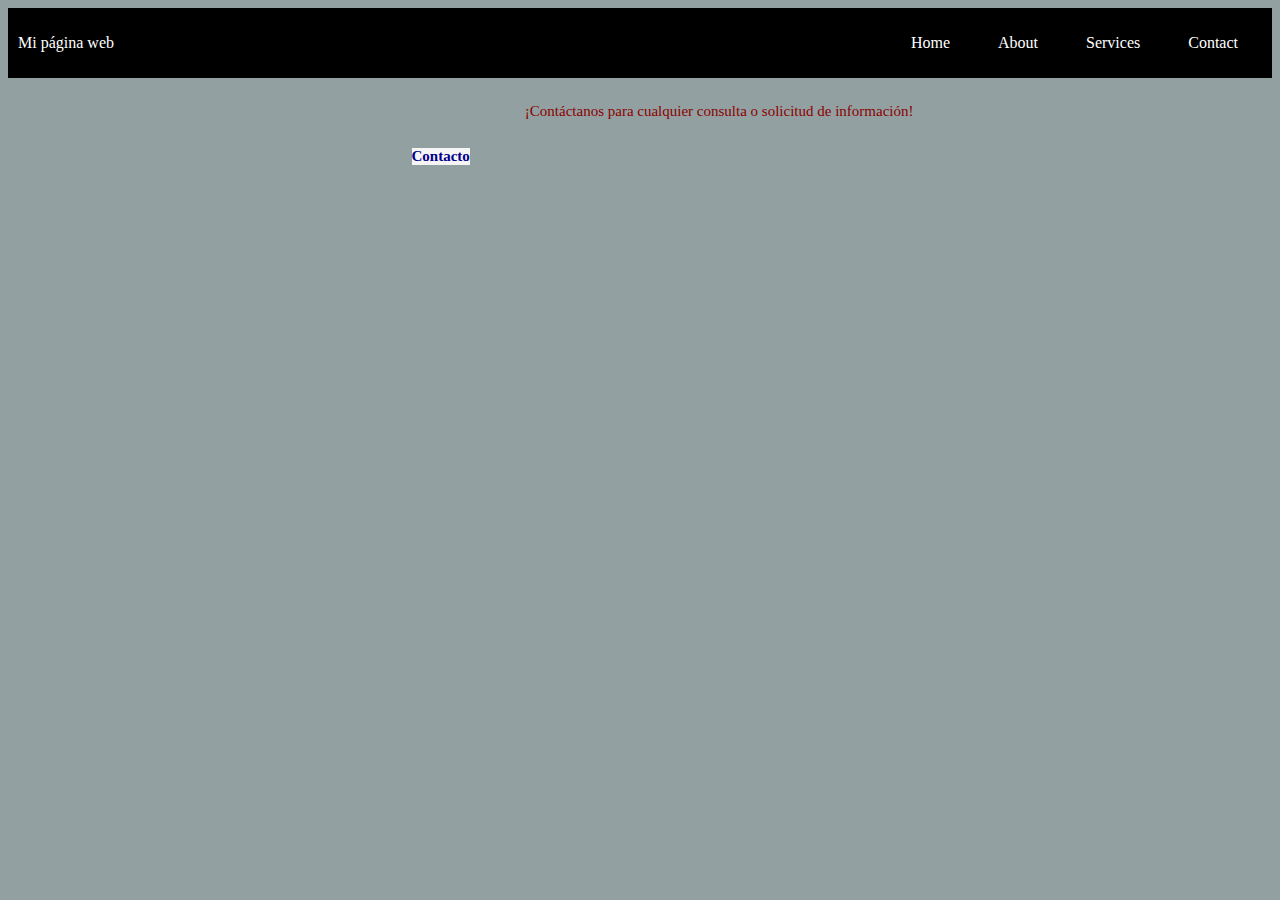
<file: contact.html>
<!DOCTYPE html>
<html>
    <head>
        <title>Contact</title>
        <meta name="viewport" content="width=device-width, initial-scale=1">
        <link rel="stylesheet"  type="text/css" href="styles.css">
    </head>
    <body>
        <div class="container-nav">
            <nav class="navbar" role="navigation">
              <a href="#" class="brand">Mi página web</a>
              <ul class="nav-links">
                <li><a href="index.html">Home</a></li>
                <li><a href="about.html">About</a></li>
                <li><a href="services.html">Services</a></li>
                <li><a href="contact.html">Contact</a></li>
              </ul>
            </nav>
            <button class="button-menu-toggle">Menu</button>
          </div>
        <div class="container">
            <h1>Contacto</h1>
            <p>¡Contáctanos para cualquier consulta o solicitud de información!</p>
            <form>
                <!-- Agrega aquí los campos del formulario -->
            </form>
        </div>
        <script src="script.js"></script>
    </body>
</html>
</file>
<file: styles.css>
.container-nav {
    display: flex;
    padding: 10px;
    height: 50px;
    background-color: black;
  }
  
  
  .navbar {
    display: flex;
    justify-content: space-between;
    width: 100%;
  }
  
  
  .brand {
    display: flex;
    align-items: center;
  }
  
  
  li>a {
    padding: 8px 24px;
  }
  
  
  li {
    list-style-type: none;
  }
  
  
  a {
    color: white;
    text-decoration:none;
  }
  
  
  .nav-links {
    display: flex;
    align-items: center;
  }
  
  
  .button-menu-toggle {
    display: none;
  }

  .img-container {
    display: flex;
    flex-wrap: wrap;
    justify-content: center;
  }

  .avatar-conteiner {
    display: flex;
    flex-wrap: wrap;
    justify-content: center;
  }

  main {
    display: flex;
    flex-wrap: wrap;
    justify-content: center;
  }

  footer {
    display: flex;
    flex-wrap: wrap;
    justify-content: center;
  }

.container {
    max-width: 800px;
    margin: auto;
    padding: 20px;

    display: flex;
    flex-wrap: wrap;
    justify-content: center;
  }

.row {
    display: flex;
    flex-wrap: wrap;
    margin: 10px;
}
  
.column {
    flex: 1;
    padding: 10px;
}

@media (max-width: 600px) {
    .column {
      flex: 100%;
    }
}

body{
    background-color: #92A0A2;
    color: darkred;
}

.box {
    border: 2px solid darkgreen;
    margin: 0px;
    padding: 5px;
    width: 100px;
    height: 80px;
}

h1{
    color:darkblue;
    background-color:whitesmoke;
    font-family:fantasy;
    font-size:15px;
    margin:50px
    }

h2{
    color:red;
    font-family:'Times New Roman', Times, serif;
    font-size:15px;
    margin:10px
}

p{
    color:darkred;
    font-family:fantasy;
    font-size:15px;
    margin:5px
}

@media (max-width: 768px) {
    .column {
      flex: 100%;
    }
  
  
    .nav-links {
      display: none;
    }
  
  
    .button-menu-toggle {
      display: block;
      background-color: white;
      border:none;
      border-radius: 50px;
      padding: 0 24px;
      font-family: monospace;
      font-weight: bold;
      font-size: 20px;
    }
   
    .nav-links.nav-links-responsive {
      position: absolute;
      display: flex;
      background-color: rgba(20,20,20,0.95);
      width: 100%;
      height: 100%;
      top: 70px;
      left: 0;
      flex-direction: column;
      padding-top: 200px;
      align-items: center;
      gap:70px;
      font-size: 40px;
  
  
    }
  }
</file>
